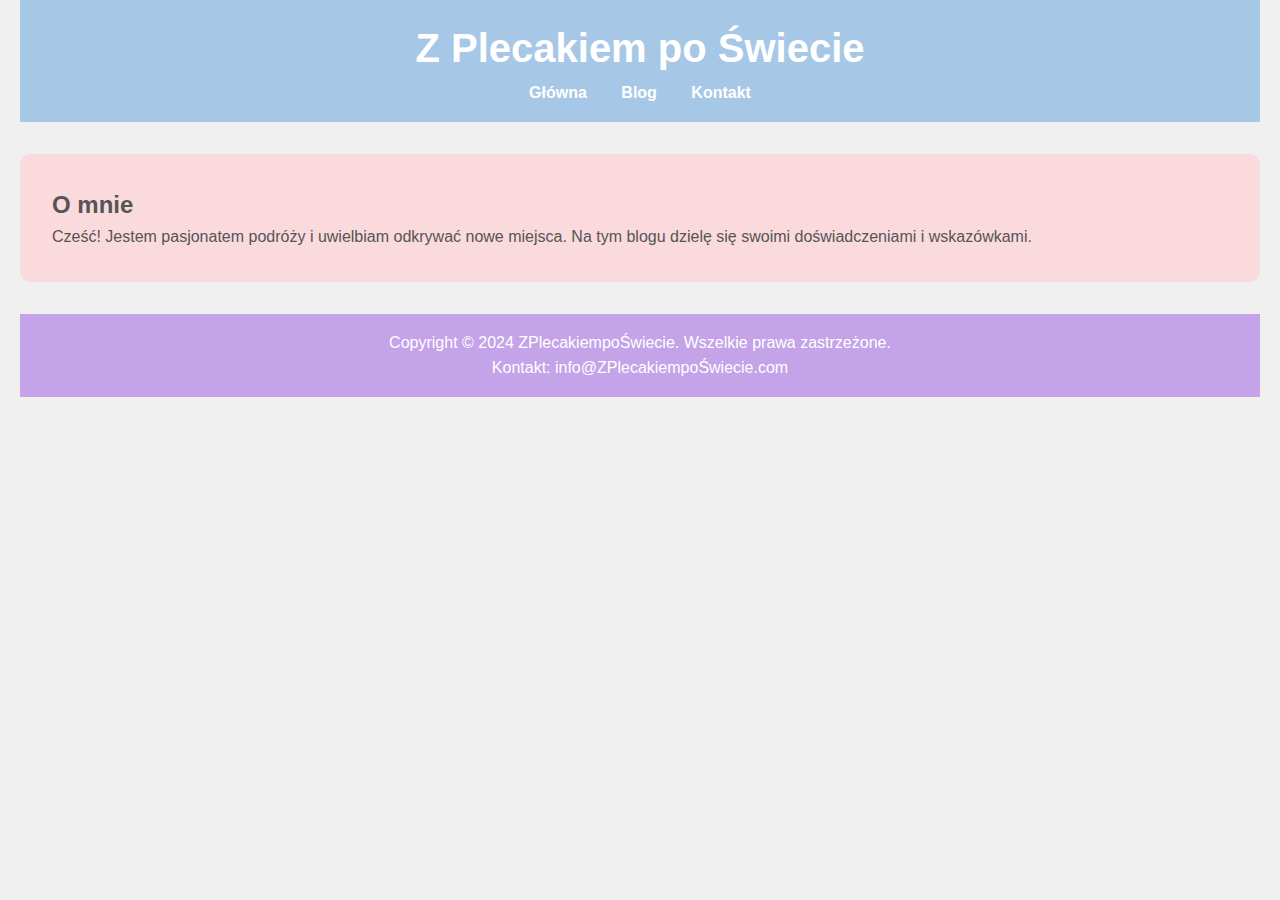
<file: about.html>
<!DOCTYPE html>
<html lang="pl">
<head>
    <meta charset="UTF-8">
    <meta name="viewport" content="width=device-width, initial-scale=1.0">
    <meta http-equiv="X-UA-Compatible" content="IE=edge">
    <meta name="keywords" content="Travel, Podróże, Podroze">
    <meta name="description" content="Blog Turystyczny skupiający się na najpiękniejszych i najciekawszych miejscach na ziemi">
    <meta name="author" content="Bartłomiej Piotrowicz, Łukasz Bury">
    <meta name="robots" content="noindex, unfollow">
    <link rel="stylesheet" href="styles.css">
    <title>Z Plecakiem po Świecie</title>
</head>
<header>
    <nav class="navbar">
        <h1>Z Plecakiem po Świecie</h1>
        <ul>
            <li><a href="index.html">Główna</a></li>
            <li><a href="blog.html">Blog</a></li>
            <li><a href="kontakt.html">Kontakt</a></li>
        </ul>
    </nav>
</header>
<body>
    <main>
        <section class="about">
            <h2>O mnie</h2>
            <p>Cześć! Jestem pasjonatem podróży i uwielbiam odkrywać nowe miejsca. Na tym blogu dzielę się swoimi doświadczeniami i wskazówkami.</p>
        </section>
    </main>

    <footer>
        <p>Copyright &copy; 2024 ZPlecakiempoŚwiecie. Wszelkie prawa zastrzeżone.</p>
        <p>Kontakt: <a href="mailto:info@ZPlecakiempoŚwiecie.com">info@ZPlecakiempoŚwiecie.com</a></p>
    </footer>
</body>
</html>
</file>
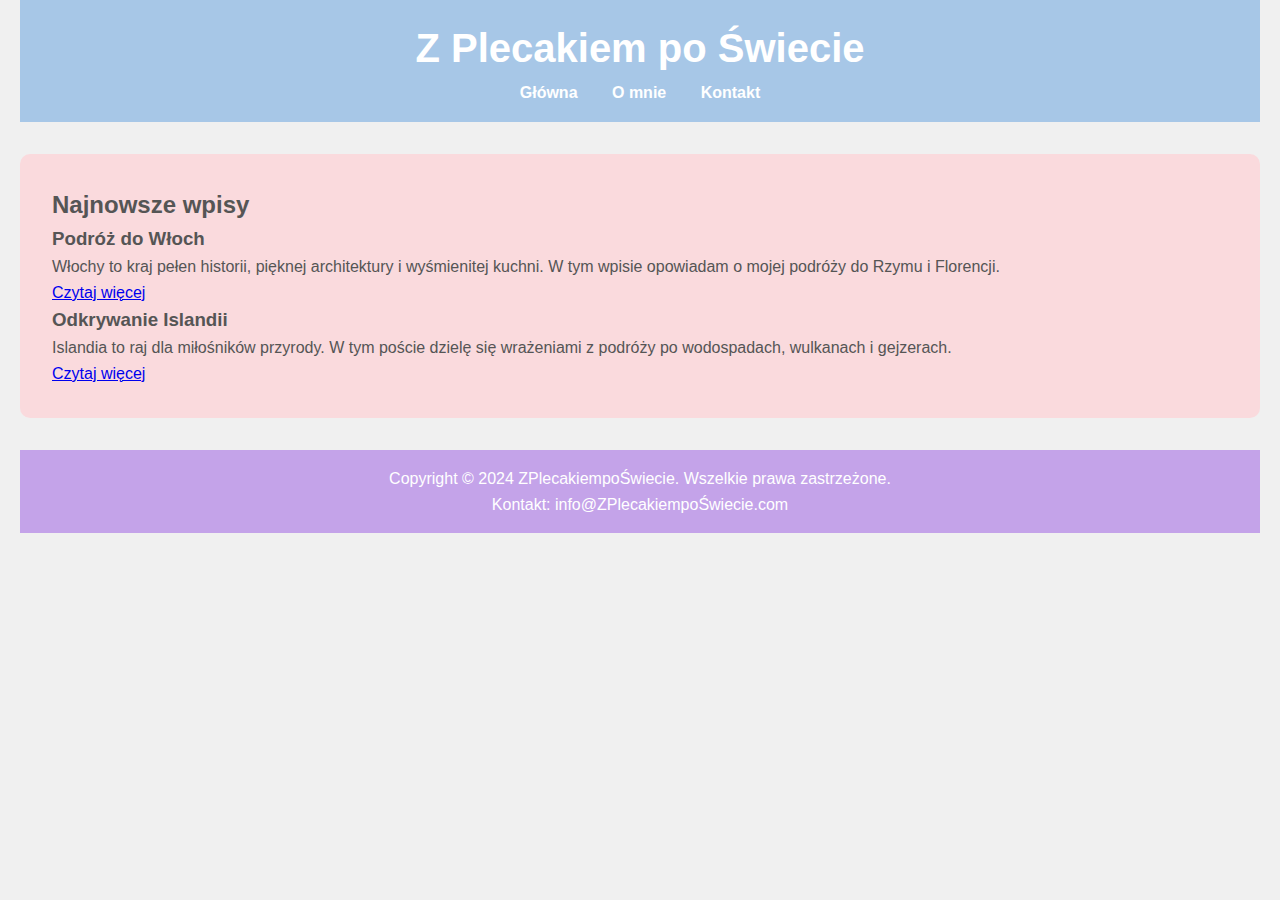
<file: blog.html>
<!DOCTYPE html>
<html lang="pl">
<head>
    <meta charset="UTF-8">
    <meta name="viewport" content="width=device-width, initial-scale=1.0">
    <meta http-equiv="X-UA-Compatible" content="IE=edge">
    <meta name="keywords" content="Travel, Podróże, Podroze">
    <meta name="description" content="Blog Turystyczny skupiający się na najpiękniejszych i najciekawszych miejscach na ziemi">
    <meta name="author" content="Bartłomiej Piotrowicz, Łukasz Bury">
    <meta name="robots" content="noindex, unfollow">
    <link rel="stylesheet" href="styles.css">
    <title>Z Plecakiem po Świecie</title>
</head>
<header>
    <nav class="navbar">
        <h1>Z Plecakiem po Świecie</h1>
        <ul>
            <li><a href="index.html">Główna</a></li>
            <li><a href="about.html">O mnie</a></li>
            <li><a href="kontakt.html">Kontakt</a></li>
        </ul>
    </nav>
</header>
<body>
    <main>
        <section class="blog">
            <h2>Najnowsze wpisy</h2>
    
            <article>
                <h3>Podróż do Włoch</h3>
                <p>Włochy to kraj pełen historii, pięknej architektury i wyśmienitej kuchni. W tym wpisie opowiadam o mojej podróży do Rzymu i Florencji.</p>
                <a href="podstrona">Czytaj więcej</a>
            </article>
    
            <article>
                <h3>Odkrywanie Islandii</h3>
                <p>Islandia to raj dla miłośników przyrody. W tym poście dzielę się wrażeniami z podróży po wodospadach, wulkanach i gejzerach.</p>
                <a href="podstrona">Czytaj więcej</a>
            </article>
        </section>
    </main>

    <footer>
        <p>Copyright &copy; 2024 ZPlecakiempoŚwiecie. Wszelkie prawa zastrzeżone.</p>
        <p>Kontakt: <a href="mailto:info@ZPlecakiempoŚwiecie.com">info@ZPlecakiempoŚwiecie.com</a></p>
    </footer>
</body>
</html>
</file>
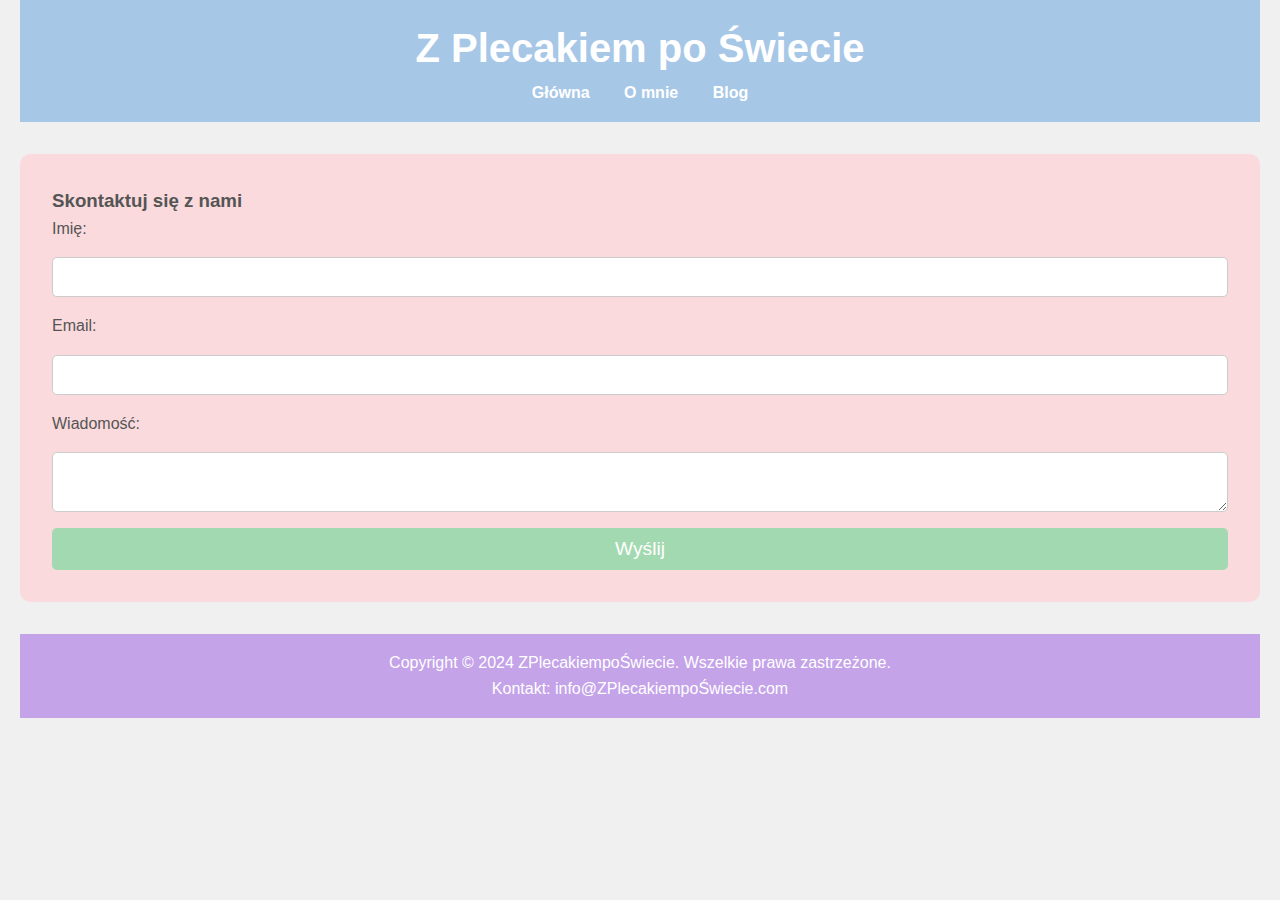
<file: kontakt.html>
<!DOCTYPE html>
<html lang="pl">
<head>
    <meta charset="UTF-8">
    <meta name="viewport" content="width=device-width, initial-scale=1.0">
    <meta http-equiv="X-UA-Compatible" content="IE=edge">
    <meta name="keywords" content="Travel, Podróże, Podroze">
    <meta name="description" content="Blog Turystyczny skupiający się na najpiękniejszych i najciekawszych miejscach na ziemi">
    <meta name="author" content="Bartłomiej Piotrowicz, Łukasz Bury">
    <meta name="robots" content="noindex, unfollow">
    <link rel="stylesheet" href="styles.css">
    <title>Z Plecakiem po Świecie</title>
</head>
<header>
    <nav class="navbar">
        <h1>Z Plecakiem po Świecie</h1>
        <ul>
            <li><a href="index.html">Główna</a></li>
            <li><a href="about.html">O mnie</a></li>
            <li><a href="blog.html">Blog</a></li>
        </ul>
    </nav>
</header>
<body>
    <main>
        <section class="contact">
            <h3>Skontaktuj się z nami</h3>
            <form action="mailto:info@ZPlecakiempoŚwiecie.com" method="post">
                <label for="name">Imię:</label>
                <input type="text" id="name" name="name" required>

                <label for="email">Email:</label>
                <input type="email" id="email" name="email" required>

                <label for="message">Wiadomość:</label>
                <textarea id="message" name="message" required></textarea>

                <button type="submit">Wyślij</button>
            </form>
        </section>
    </main>

    <footer>
        <p>Copyright &copy; 2024 ZPlecakiempoŚwiecie. Wszelkie prawa zastrzeżone.</p>
        <p>Kontakt: <a href="mailto:info@ZPlecakiempoŚwiecie.com">info@ZPlecakiempoŚwiecie.com</a></p>
    </footer>
</body>
</html>
</file>
<file: styles.css>
* {
    margin: 0;
    padding: 0;
    box-sizing: border-box;
}

body {
    font-family: 'Roboto', sans-serif;
    line-height: 1.6;
    background-color: #F0F0F0; 
    color: #555555; 
    padding: 0 20px;
}

header {
    background-color: #A7C7E7; 
    color: #FFFFFF; 
    padding: 1rem 0;
    text-align: center;
    margin-bottom: 2rem;
}

.navbar ul {
    list-style: none;
}

.navbar ul li {
    display: inline;
    margin: 0 15px;
}

.navbar ul li a {
    color: #FFFFFF;
    text-decoration: none;
    font-weight: bold;
}

h1 {
    font-size: 2.5rem;
}

section {
    padding: 2rem;
    background-color: #FADADD; 
    margin: 1rem 0;
    border-radius: 10px;
}

.intro {
    background: url('baner.jpg') no-repeat center center/cover;
    color: white;
    padding: 4rem 0;
    text-align: center;
}

.intro h2 {
    font-size: 3rem;
}

.contact form {
    display: flex;
    flex-direction: column;
    gap: 1rem;
}

.contact input, .contact textarea {
    padding: 10px;
    font-size: 1rem;
    border: 1px solid #ccc;
    border-radius: 5px;
}

.contact button {
    background-color: #A3D9B1; 
    color: white;
    border: none;
    padding: 10px;
    font-size: 1.2rem;
    cursor: pointer;
    border-radius: 5px;
}

.contact button:hover {
    background-color: #88C1A1;
}

footer {
    background-color: #C4A3E9; 
    color: #FFFFFF; 
    text-align: center;
    padding: 1rem;
    margin-top: 2rem;
}

footer a {
    color: #FFFFFF;
    text-decoration: none;
}
</file>
